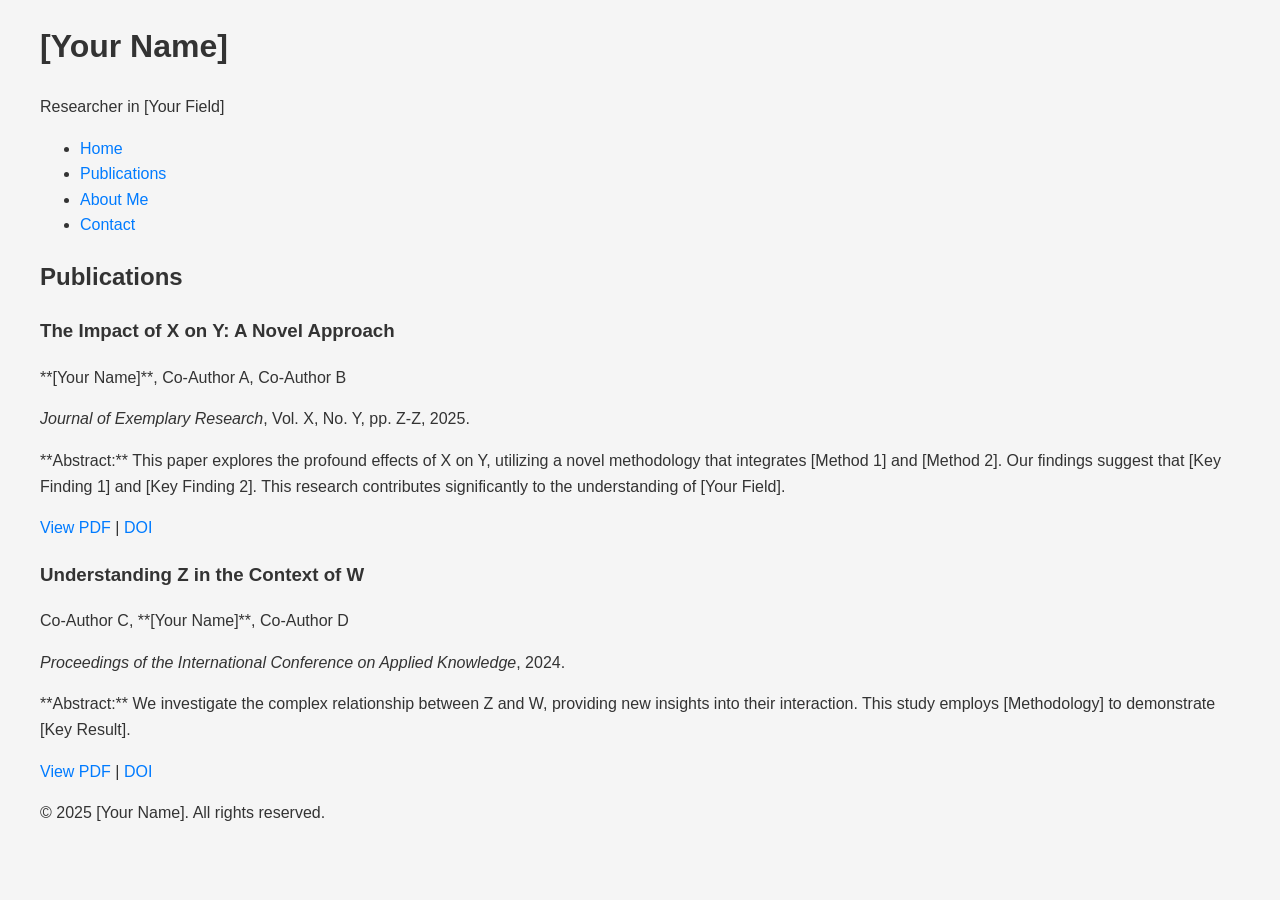
<file: #publications.html>
<!DOCTYPE html>
<html lang="en">
<head>
    <meta charset="UTF-8">
    <meta name="viewport" content="width=device-width, initial-scale=1.0">
    <title>[Your Name] | Publications</title>
    <link rel="stylesheet" href="style.css">
    <link href="https://fonts.googleapis.com/css2?family=Roboto:wght@300;400;700&family=Lora:wght=400;700&display=swap" rel="stylesheet">
</head>
<body>
    <header>
        <div class="container">
            <h1>[Your Name]</h1>
            <p class="tagline">Researcher in [Your Field]</p>
            <nav>
                <ul>
                    <li><a href="index.html">Home</a></li>
                    <li><a href="publications.html" class="active">Publications</a></li>
                    <li><a href="about.html">About Me</a></li>
                    <li><a href="contact.html">Contact</a></li>
                </ul>
            </nav>
        </div>
    </header>

    <main class="container">
        <h2>Publications</h2>

        <section class="publication-list">
            <article class="publication-item" id="paper-title-1">
                <h3>The Impact of X on Y: A Novel Approach</h3>
                <p class="authors">**[Your Name]**, Co-Author A, Co-Author B</p>
                <p class="journal"><em>Journal of Exemplary Research</em>, Vol. X, No. Y, pp. Z-Z, 2025.</p>
                <p class="abstract">**Abstract:** This paper explores the profound effects of X on Y, utilizing a novel methodology that integrates [Method 1] and [Method 2]. Our findings suggest that [Key Finding 1] and [Key Finding 2]. This research contributes significantly to the understanding of [Your Field].</p>
                <p class="links">
                    <a href="path/to/your/paper1.pdf" target="_blank">View PDF</a> |
                    <a href="https://doi.org/your-doi-link-1" target="_blank">DOI</a>
                </p>
            </article>

            <article class="publication-item">
                <h3>Understanding Z in the Context of W</h3>
                <p class="authors">Co-Author C, **[Your Name]**, Co-Author D</p>
                <p class="journal"><em>Proceedings of the International Conference on Applied Knowledge</em>, 2024.</p>
                <p class="abstract">**Abstract:** We investigate the complex relationship between Z and W, providing new insights into their interaction. This study employs [Methodology] to demonstrate [Key Result].</p>
                <p class="links">
                    <a href="path/to/your/paper2.pdf" target="_blank">View PDF</a> |
                    <a href="https://doi.org/your-doi-link-2" target="_blank">DOI</a>
                </p>
            </article>

            </section>
    </main>

    <footer>
        <div class="container">
            <p>&copy; 2025 [Your Name]. All rights reserved.</p>
        </div>
    </footer>
</body>
</html>
</file>
<file: style.css>
/* Basic Reset & Body Styles */
body {
    font-family: Arial, sans-serif;
    margin: 0;
    padding: 0;
    background-color: #f5f5f5; /* Light grey background */
    color: #333;
    line-height: 1.6;
}

.container {
    max-width: 1200px;
    margin: 0 auto;
    padding: 0 20px;
}

a {
    color: #007bff; /* Blue for links */
    text-decoration: none;
}

a:hover {
    text-decoration: underline;
}

/* Navbar */
.navbar {
    background-color: #fff;
    padding: 15px 0;
    box-shadow: 0 2px 4px rgba(0,0,0,0.1);
    /* 移除了 justify-content: center; 因为它会使 .container 居中，而不是 .container 内部的元素分散 */
}

.navbar .container {
    display: flex;
    justify-content: space-between; /* 确保左侧 (姓名) 和右侧 (导航链接+图标) 分散对齐 */
    align-items: center; /* 垂直居中对齐 */
}

.navbar-left h1 {
    margin: 0;
    font-size: 1.5em;
    color: #333;
    line-height: 1.2; /* 调整行高，使其与导航链接更好地对齐 */
}

.navbar-right {
    display: flex; /* 让导航链接 ul 和图标 div 水平排列 */
    align-items: center; /* 垂直居中对齐 */
}

.navbar-right ul {
    list-style: none;
    margin: 0;
    padding: 0;
    display: flex;
    gap: 20px; /* 使用 gap 属性设置导航链接之间的间距 */
}


.navbar-right ul li a {
    color: #555;
    font-weight: bold;
    transition: color 0.3s ease;
}

.navbar-right ul li a:hover {
    color: #007bff;
    text-decoration: none;
}

.navbar-icons {
    display: flex;
    align-items: left;
    margin-left: 20px; /* 图标区域与导航链接的间距 */
    gap: 15px; /* 图标之间的间距 */
}


.navbar-icons i {
    font-size: 1.2em;
    color: #555;
    cursor: pointer;
    transition: color 0.3s ease;
}


.navbar-icons i:hover {
    color: #007bff;
}

/* Main Content Layout */
.main-content {
    display: flex;
    padding-top: 40px;
    gap: 40px; /* Space between sidebar and content area */
}

/* Sidebar */
.sidebar {
    flex: 0 0 300px; /* Fixed width for the sidebar */
    padding: 20px;
    background-color: #fff;
    border-radius: 8px;
    box-shadow: 0 2px 4px rgba(0,0,0,0.1);
    text-align: center;
    height: fit-content; /* Adjust height to content */
}

.profile-picture {
    width: 220px;
    height: 220px;
    border-radius: 50%;
    object-fit: cover;
    margin-bottom: 20px;
    border: 4px solid #eee; /* Light border around image */
}

.profile-card h2 {
    margin: 10px 0 5px;
    font-size: 1.8em;
    color: #333;
}

.profile-card .title {
    font-size: 1.1em;
    color: #666;
    margin-bottom: 5px;
}

.profile-card .affiliation {
    font-size: 1em;
    color: #666;
    margin-bottom: 20px;
}

.social-links {
    margin-top: 20px;
}

.social-links a {
    display: inline-block;
    font-size: 1.8em;
    color: #555;
    margin: 0 8px;
    transition: color 0.3s ease;
}

.social-links a:hover {
    color: #007bff;
}

/* Content Area */
.content-area {
    flex-grow: 1; /* Takes up remaining space */
    padding: 20px;
    background-color: #fff;
    border-radius: 8px;
    box-shadow: 0 2px 4px rgba(0,0,0,0.1);
}

.content-area section {
    margin-bottom: 30px;
}

.content-area h3 {
    font-size: 1.5em;
    color: #333;
    margin-bottom: 15px;
    border-bottom: 2px solid #eee;
    padding-bottom: 5px;
}

.content-area ul {
    list-style: none;
    padding-left: 0;
}

.content-area ul li {
    margin-bottom: 10px;
    position: relative;
    padding-left: 20px; /* Space for bullet point */
}

.content-area ul li::before {
    content: '•'; /* Custom bullet point */
    color: #007bff;
    position: absolute;
    left: 0;
    top: 0;
    font-size: 1.2em;
}

/* Education Section Specific Styles */
.education-item {
    display: flex;
    align-items: flex-start;
    margin-bottom: 15px;
}

.education-item i {
    font-size: 1.5em;
    color: #007bff;
    margin-right: 15px;
    margin-top: 2px; /* Align icon with text better */
}

.education-item p {
    margin: 0;
}

.education-item p strong {
    display: block;
    font-size: 1.1em;
    color: #333;
}

/* Responsive Design */
@media (max-width: 900px) { /* 当屏幕宽度小于等于900px时应用以下样式 */
    .main-content {
        flex-direction: column; /* 主内容区变为垂直堆叠 */
        padding-top: 20px;
    }

    .sidebar {
        flex: none; /* 移除flex属性，使其不再固定宽度 */
        width: auto; /* 宽度自适应 */
        margin-bottom: 20px;
    }

    .navbar .container {
        flex-direction: column; /* 导航栏内容垂直堆叠 */
        align-items: flex-start; /* 左对齐 */
    }

    .navbar-right {
        margin-top: 15px;
        width: 100%;
        justify-content: space-between;
    }

    .navbar-right ul {
        flex-wrap: wrap; /* 导航项换行 */
        margin-bottom: 10px;
    }

    .navbar-right ul li {
        margin-right: 15px;
        margin-bottom: 10px;
    }

    .navbar-icons {
        margin-left: 0;
    }
}

@media (max-width: 600px) { /* 当屏幕宽度小于等于600px时应用以下样式 (更小的屏幕) */
    .navbar-left h1 {
        font-size: 1.2em;
    }

    .navbar-right ul li {
        margin-right: 10px;
        font-size: 0.9em;
    }

    .social-links a {
        font-size: 1.5em;
        margin: 0 5px;
    }
}
</file>
